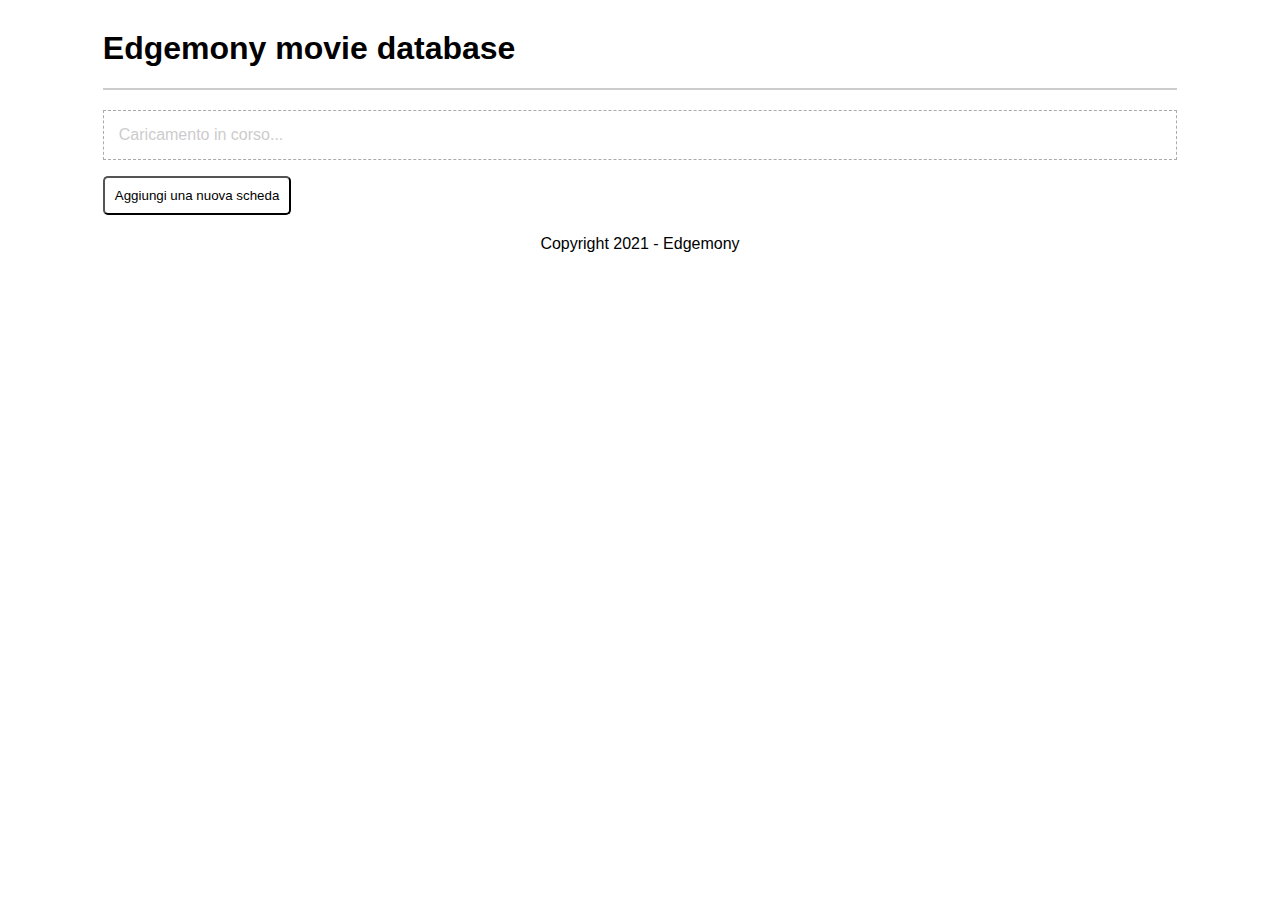
<file: 15-11-21/index.html>
<!DOCTYPE html>
<html lang="en">

<head>
    <meta charset="UTF-8">
    <meta http-equiv="X-UA-Compatible" content="IE=edge">
    <meta name="viewport" content="width=device-width, initial-scale=1.0">
    <link rel="stylesheet" href="style.css">
    <title>Edgemony movie database</title>
    <script src="js/index.js" type="module"></script>

    <body>

        <main>
            <h1>Edgemony movie database</h1>
            <hr />
            <div id="container">
                <p class="loading">Caricamento in corso...</p>
            </div>

            <button id="add">Aggiungi una nuova scheda</button>

            <footer>
                <p>Copyright 2021 - Edgemony</p>
            </footer>
        </main>

    </body>

</html>
</file>
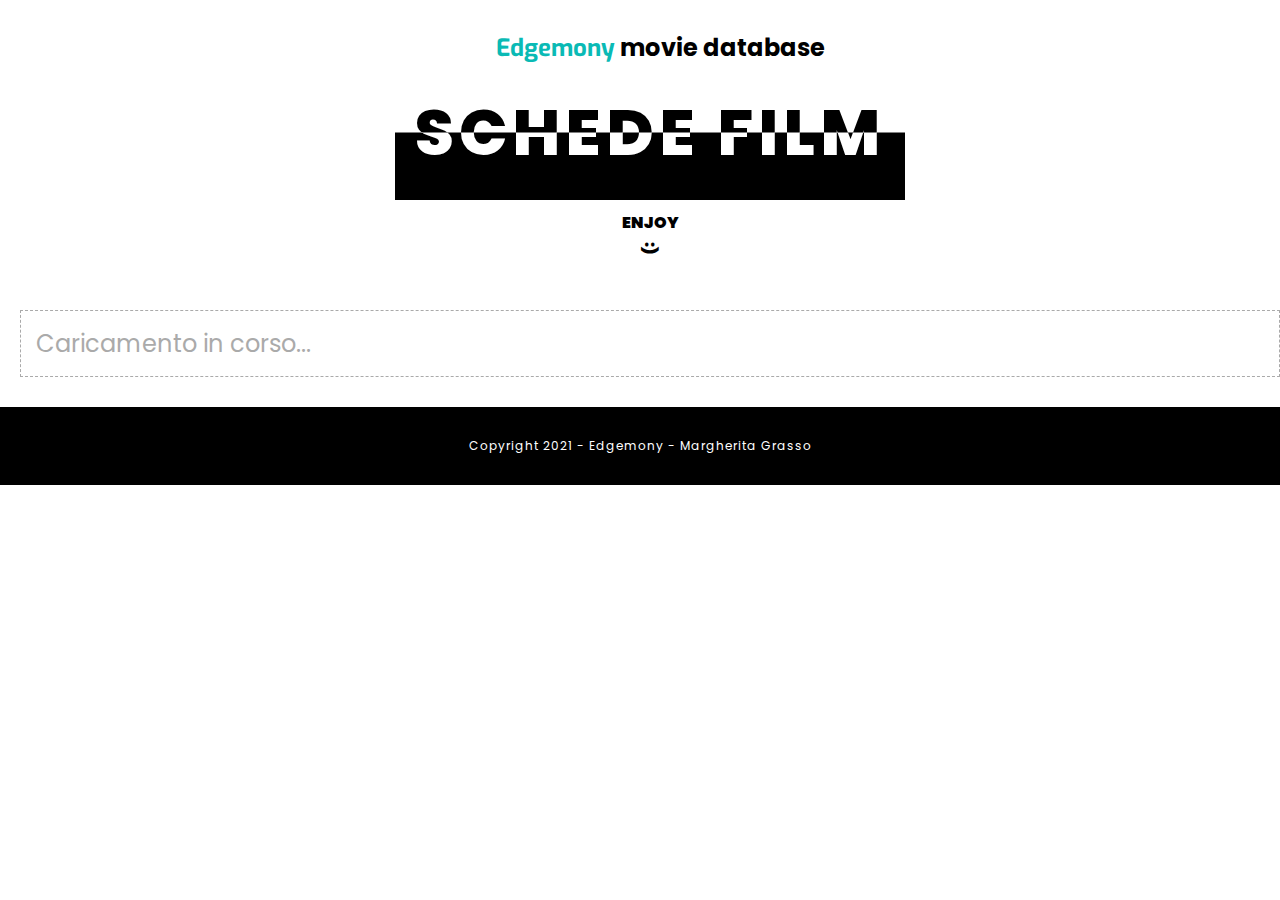
<file: 17-11-21/index.html>
<!DOCTYPE html>
<html lang="en">

<head>
    <meta charset="UTF-8" />
    <meta http-equiv="X-UA-Compatible" content="IE=edge" />
    <meta name="viewport" content="width=device-width, initial-scale=1.0" />
    <title>Edgemony movie databse</title>
    <link rel="stylesheet" href="style.css" />
    <script src="js/index.js" type="module"></script>
</head>

<body>
    <div class="alert">
        <p>Something is not working...</p>
    </div>

    <main>
        <h1><span class="edg">Edgemony</span> movie database</h1>
        <!-- <hr /> -->
        <!-- <h2 id="text">Elenco schede film</h2> -->

        <div class="text-box">
            <h2>SCHEDE FILM</h2>
            <h2>SCHEDE FILM</h2>
        </div>

        <p class="enj">ENJOY<span class="smile">:)</span></p>


        <div id="container">
            <p class="loading">Caricamento in corso...</p>
        </div>



    </main>


    <footer>
        <p>Copyright 2021 - Edgemony - Margherita Grasso</p>
    </footer>
</body>

</html>
</file>
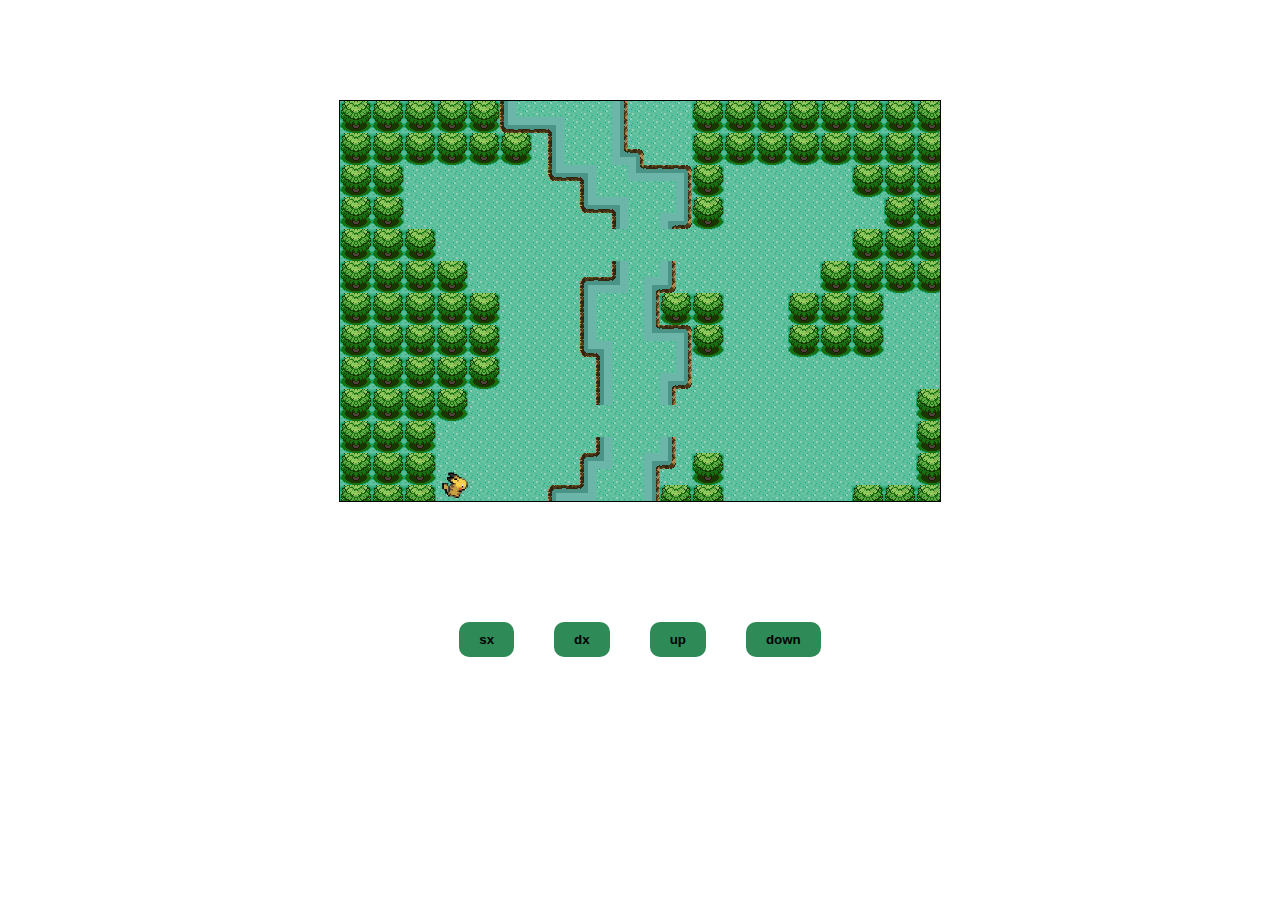
<file: 18-11-21/index.html>
<!DOCTYPE html>
<html lang="en">

<head>
    <meta charset="UTF-8">
    <meta http-equiv="X-UA-Compatible" content="IE=edge">
    <meta name="viewport" content="width=device-width, initial-scale=1.0">
    <link rel="stylesheet" href="style.css">
    <title>Document</title>
</head>

<body>


    <div id="container">
        <div class="move"></div>
        <div class="image"></div>
    </div>

    <div id="btns">
        <button id="btn-sx"> sx </button>
        <button id="btn-dx"> dx </button>
        <button id="btn-up"> up </button>
        <button id="btn-down"> down </button>
    </div>


    <script src="index.js"></script>

</body>

</html>
</file>
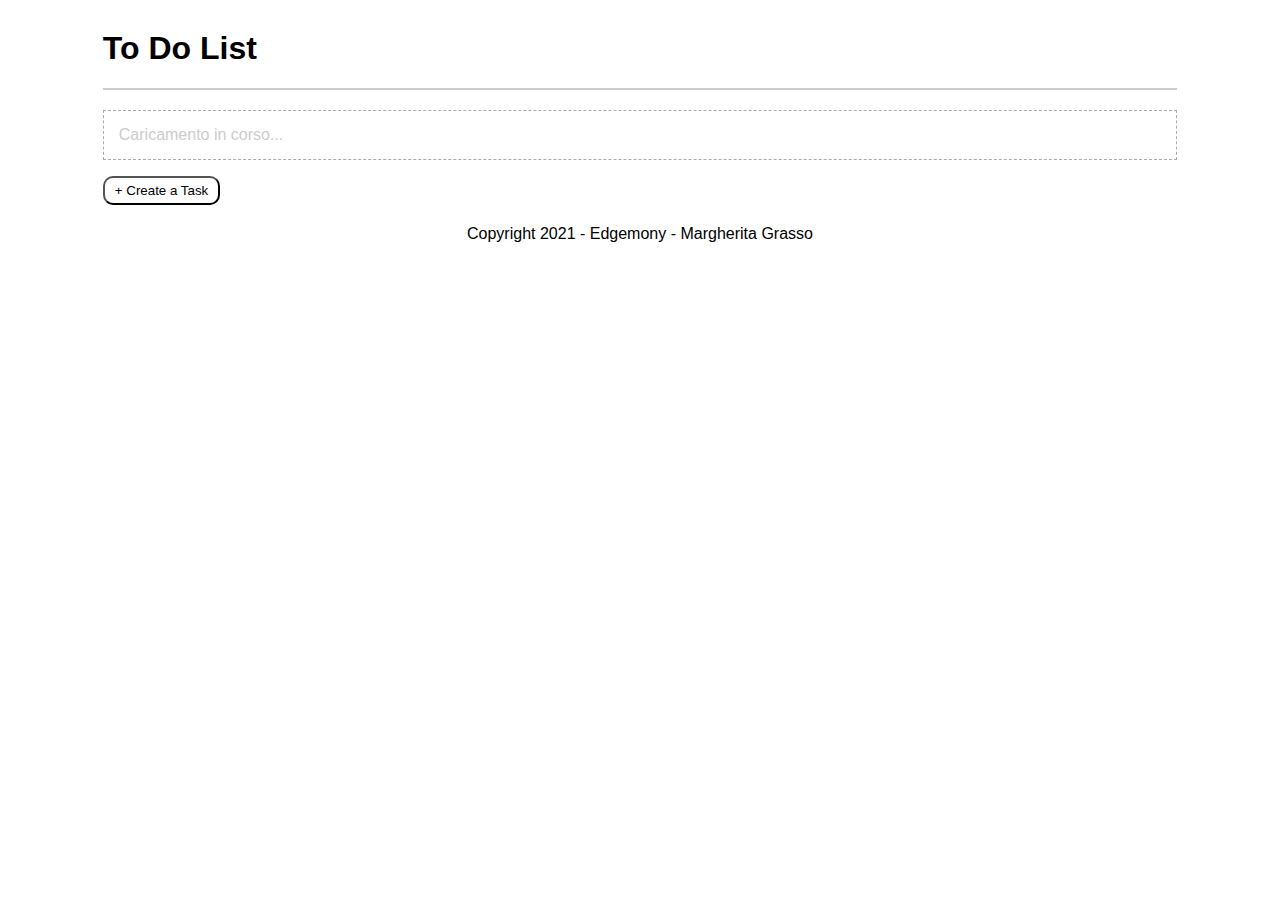
<file: 15-11-21/Esercizio/index.html>
<!DOCTYPE html>
<html lang="en">

<head>
    <meta charset="UTF-8">
    <meta http-equiv="X-UA-Compatible" content="IE=edge">
    <meta name="viewport" content="width=device-width, initial-scale=1.0">
    <link rel="stylesheet" href="style.css">
    <title>Edgemony - To Do List</title>
    <script src="js/index.js" type="module"></script>
</head>

<body>

    <main>
        <h1>To Do List</h1>
        <hr />

        <div id="container">
            <p class="loading">Caricamento in corso...</p>
        </div>

        <!-- <div id="container">
            <ul>
                <li>
                    <label><input type="checkbox"/>ciao prova ti prego funziona</label>
                </li>
            </ul>
        </div> -->

        <button id="add">+ Create a Task</button>

        <footer>
            <p>Copyright 2021 - Edgemony - Margherita Grasso</p>
        </footer>
    </main>


</body>

</html>
</file>
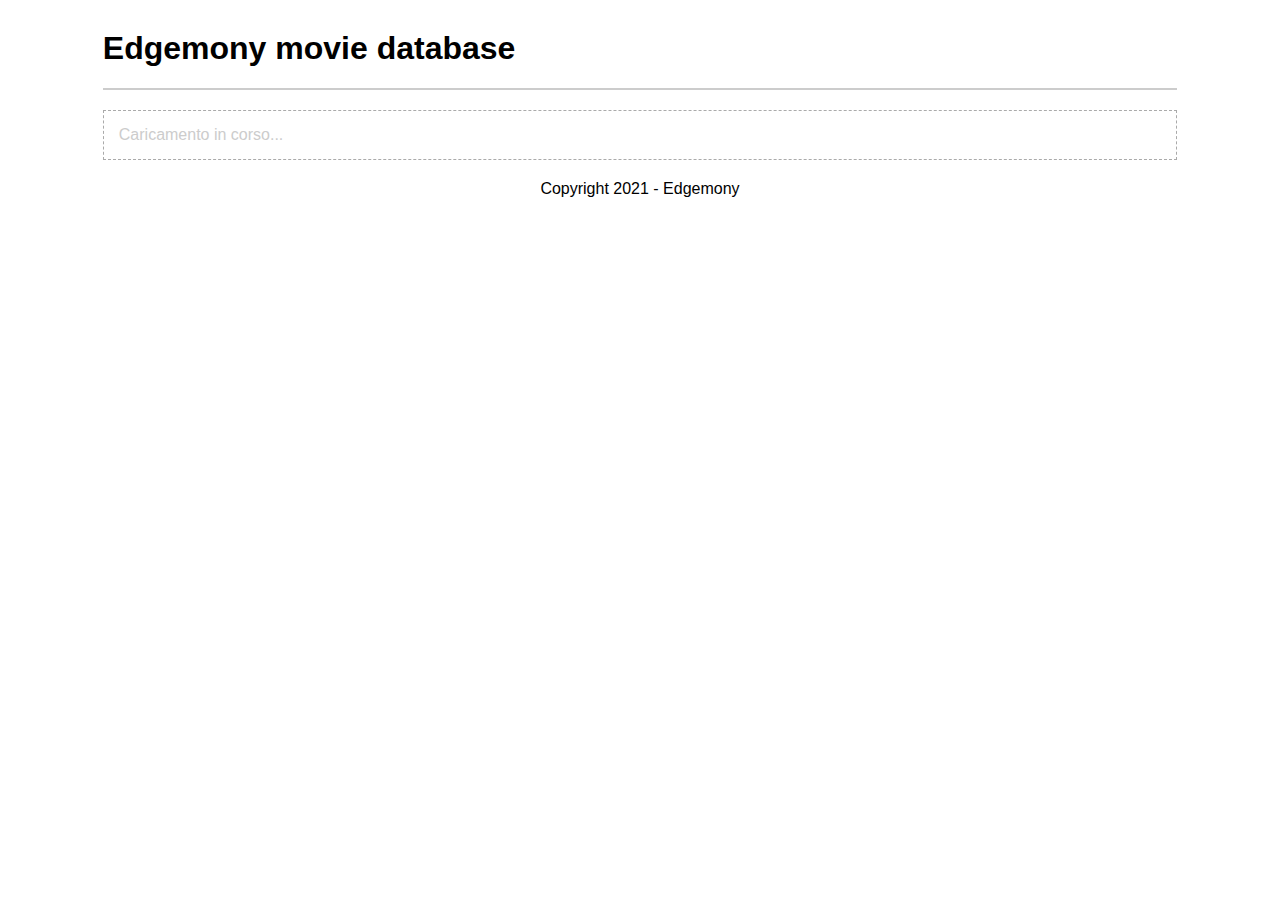
<file: 16-11-21/Lezione/index.html>
<!DOCTYPE html>
<html lang="en">

<head>
    <meta charset="UTF-8">
    <meta http-equiv="X-UA-Compatible" content="IE=edge">
    <meta name="viewport" content="width=device-width, initial-scale=1.0">
    <link rel="stylesheet" href="style.css">
    <title>Edgemony movie database</title>
    <script src="js/index.js" type="module"></script>

    <body>

        <main>
            <h1>Edgemony movie database</h1>
            <hr />
            <div id="container">
                <p class="loading">Caricamento in corso...</p>
            </div>

            <!-- <button id="add">Aggiungi una nuova scheda</button> -->

            <footer>
                <p>Copyright 2021 - Edgemony</p>
            </footer>
        </main>

    </body>

</html>
</file>
<file: 15-11-21/style.css>
* {
    font-family: 'Poppins', sans-serif;
}

body {
    font-family: sans-serif;
}

main {
    width: 85%;
    margin: 30px auto;
}

hr {
    border: 0;
    background-color: #ccc;
    height: 2px;
    margin: 20px 0;
}

#add {
    padding: 10px;
    background-color: #fff;
    border: 1 px solid #aaa;
    /* border: none; */
    border-radius: 5px;
    transition: all 0.4s ease;
}

#add:hover {
    cursor: pointer;
    background-color: cadetblue;
    border-color: cadetblue;
    color: white;
}

#create label {
    display: block;
    width: 300px;
}

#create input,
#create textarea {
    display: block;
    width: 100%;
    font-size: 14px;
    padding: 4px;
}

#create input {
    outline: none;
    border: 2px solid #999;
    transition: all 0.6s ease;
}

#create input:focus {
    border: 2px solid cadetblue;
    box-shadow: 0px 0px 10px cadetblue;
}

#create textarea {
    resize: vertical;
}

#create .row {
    margin: 10px 0;
}

footer {
    margin-top: 20px;
    text-align: center;
}

.loading {
    color: #ccc;
    padding: 15px;
    border: 1px dashed #aaa;
    animation-name: pulse;
    animation-duration: 1s;
    animation-iteration-count: infinite;
    animation-direction: alternate;
}


/* ANIMATION */

@keyframes pulse {
    from {
        opacity: 1;
    }
    to {
        opacity: 0.4;
    }
}
</file>
<file: 17-11-21/style.css>
@import url('https://fonts.googleapis.com/css2?family=Exo:wght@500&family=Poppins:wght@300;400;500;600;700;800;900&display=swap');
* {
    padding: 0;
    margin: 0;
    box-sizing: border-box;
}

body {
    font-family: "Poppins", sans-serif;
}

h1 {
    margin-left: 20px;
    text-align: center;
    color: black;
}

.edg {
    color: #0ABAB5;
    transition: rotate(0deg);
    font-family: "Exo", sans-serif;
}


/* h2 {
    margin-left: 20px;
} */


/*----------DOUBLE TEXT-----------*/

*:after,
*:before {
    box-sizing: border-box;
}

body {
    /* font-family: "Inter", sans-serif; */
    background-color: #FFF;
    color: white;
    font-size: 12px;
}

.text-box {
    position: relative;
    display: flex;
    align-items: center;
    justify-content: center;
}

.vieew {
    display: flex;
    flex-direction: row;
}

.vieew p {
    color: black;
    margin: 100px;
}

.vieew a {
    color: blue;
}

h2 {
    font-size: 64px;
    font-weight: 800;
    background-color: #000;
    color: #fff;
    display: block;
    padding: 20px;
    letter-spacing: 5px;
}

h2:nth-child(2) {
    position: absolute;
    background-color: #fff;
    color: #000;
    clip-path: inset(-1% -1% 50% -1%);
}

h3 {
    color: black;
    font-size: 36px;
    font-weight: 800;
    margin-left: 20px;
}

p {
    font-size: 24px;
}

.enj {
    font-size: 16px;
    font-weight: 900;
    margin-top: 10px;
    text-align: center;
    color: black;
    /* font-family: "Inter", sans-serif; */
}

.smile {
    display: block;
    transform: rotate(90deg);
    color: black;
    margin-bottom: 50px;
}

.test {
    text-align: center;
}


/*----------------------*/

ul {
    text-decoration: none;
    display: grid;
    grid-template-columns: 1fr 1fr 1fr 1fr;
    grid-template-rows: 1fr 1fr;
    grid-column-gap: 20px;
    grid-row-gap: 20px;
    justify-items: stretch;
    align-items: stretch;
    margin-bottom: 30px;
    margin-top: 10px;
    margin-right: 10px;
}

li {
    display: inline-block;
    padding: 10px 20px;
    border: 2px solid black;
    margin: 10px 10px;
    border-radius: 20px;
    overflow: hidden;
    min-width: 25%;
    text-decoration: none;
    background-color: black;
}

li a {
    font-size: 14px;
    font-weight: bold;
    letter-spacing: 1px;
    color: white;
}

li:hover {
    transform: scale(1.05);
}

main {
    /* width: 85%; */
    margin: 30px auto;
    margin-left: 20px;
}


/* hr {
    border: 0;
    background-color: #ccc;
    height: 1px;
    margin: 20px 020px;
} */

footer {
    letter-spacing: 1px;
    width: 100%;
    text-align: center;
    bottom: 0;
    /* position: fixed; */
    background-color: black;
    color: white;
    padding: 30px;
}

footer p {
    font-size: 12px;
}

#add,
#back,
.btn {
    font-size: 16px;
    background-color: black;
    box-shadow: 0 5px 0 #0ABAB5;
    color: white;
    padding: 0.5em 1.0em;
    position: relative;
    text-decoration: none;
    border-radius: 20px;
    margin-left: 20px;
    margin-top: 30px;
    outline: none;
    font-family: 'Poppins', sans-serif;
    border: none;
}

.center {
    text-align: center;
    margin: 50px;
}

.center.two {
    margin: auto;
}

.home-one {
    margin-bottom: 50px;
}

#add:hover,
#back:hover,
.btn:hover {
    background-color: #0ABAB5;
    box-shadow: 0 5px black;
}

#add:active,
#back:active,
.btn:active {
    box-shadow: none;
    top: 5px;
}

#create label {
    display: block;
    width: 300px;
    font-size: 14px;
    color: black;
    font-weight: 800;
    margin-left: 20px;
}

#create input,
#create textarea {
    margin-left: 20px;
    display: block;
    width: 50%;
    padding: 10px;
    font-size: 14px;
    border-radius: 20px;
}

#create input {
    outline: none;
    border: 2px solid #999;
    transition: all 0.6s ease;
}

#create input:focus,
#create textarea:focus {
    border: 2px solid #00ced1;
    box-shadow: 0px 0px 10px #00ced1;
}

#create textarea {
    resize: vertical;
    outline: none;
    border: 2px solid #999;
    transition: all 0.6s ease;
}

#create .row {
    margin: 10px 0;
}

.edit {
    border: 0;
    background-color: #fff;
    color: black;
    border: 1px solid black;
    padding: 2px 6px;
    letter-spacing: 2px;
    cursor: pointer;
    text-decoration: none
}

.edit:hover {
    background-color: black;
    color: white;
    border: 1px solid white;
}

img {
    margin: 100px;
}

.delete {
    border: 0;
    color: #fff;
    background-color: #b22222;
    border-radius: 30%;
    transition: all 0.4s ease;
    padding: 4px 8px;
    margin: 10px;
}

.delete:hover {
    cursor: pointer;
    transform: rotate(360deg) scale(1.2);
    background-color: red;
}


/* Box di avviso errori */

.alert {
    background-color: #b22222;
    color: #fff;
    top: -500px;
    width: 400px;
    /* per centrare orizzontalmente un elemento fixed/absolute */
    left: 50%;
    /* per centrare orizzontalmente un elemento fixed/absolute */
    margin-left: -200px;
    /* per centrare orizzontalmente un elemento fixed/absolute */
    position: fixed;
    z-index: 99;
    box-shadow: 0px 0px 10px rgba(0, 0, 0, 0.4);
    transition: all 0.5s ease;
}

.alert.show {
    top: 100px;
}

.alert p {
    padding: 20px;
}


/* Placeholder per caricamento */

.loading {
    color: #aaa;
    padding: 15px;
    border: 1px dashed #aaa;
    animation-name: pulse;
    animation-duration: 1s;
    animation-iteration-count: infinite;
    animation-direction: alternate;
}


/* Animazione */

@keyframes pulse {
    from {
        opacity: 1;
    }
    to {
        opacity: 0.4;
    }
}
</file>
<file: 18-11-21/style.css>
* {
    margin: 0;
    padding: 0;
}

#container {
    display: flex;
    margin: 100px auto;
    width: 600px;
    height: 400px;
    border: 1px solid black;
    position: relative;
    background: url('img/backgroung.png');
}


/* .image {
    position: absolute;
    background: url('img/backgroung.png');
} */

.move {
    width: 30px;
    height: 30px;
    background-color: red;
    border-radius: 50%;
    position: absolute;
    left: 100px;
    bottom: 0;
    background: url(img/prova-pika.png);
    background-size: cover;
    background-position-y: 30px;
    /* transform: translateY(-10px); */
}

.move-left {
    background-position-y: 60px;
}

.move-up {
    background-position-y: 87px;
}

.move-down {
    background-position-y: 0px;
}


/* .move {
    background-image: url('img/css-sprite-combined.png');
    background-position: 0px;
    width: 50px;
    height: 50px;
    display: inline-block;
    position: absolute;
    bottom: 0;
} */

.move-2 {
    background: url('img/css-sprite-combined.png') -50px -1px;
    width: 50px;
    height: 50px;
    display: inline-block;
    position: absolute;
    bottom: 0;
}

.move-3 {
    background: url('css-sprite-combined.png') -4964px -0px;
    width: 2482px;
    height: 2482px;
    display: inline-block;
}

.move-4 {
    background: url('css-sprite-combined.png') -7446px -1px;
    width: 2482px;
    height: 2481px;
    display: inline-block;
}

#btns {
    display: flex;
    align-items: center;
    flex-direction: row;
    justify-content: center;
}

#btn-dx,
#btn-sx,
#btn-up,
#btn-down {
    padding: 10px 20px;
    margin: 20px;
    border-radius: 10px;
    border: none;
    background-color: seagreen;
    font-weight: bold;
}
</file>
<file: 15-11-21/Esercizio/style.css>
* {
    font-family: 'Poppins', sans-serif;
}

main {
    width: 85%;
    margin: 30px auto;
}

hr {
    border: 0;
    background-color: #ccc;
    height: 2px;
    margin: 20px 0;
}

#add {
    padding: 5px 10px;
    background-color: #fff;
    border: 1 px solid #aaa;
    /* border: none; */
    border-radius: 10px;
    transition: all 0.4s ease;
}

#add:hover {
    cursor: pointer;
    background-color: cadetblue;
    border-color: cadetblue;
    color: white;
}

#create label {
    display: block;
    width: 300px;
}

footer {
    margin-top: 20px;
    text-align: center;
}

.loading {
    color: #ccc;
    padding: 15px;
    border: 1px dashed #aaa;
    animation-name: pulse;
    animation-duration: 1s;
    animation-iteration-count: infinite;
    animation-direction: alternate;
}


/* ANIMATION */

@keyframes pulse {
    from {
        opacity: 1;
    }
    to {
        opacity: 0.4;
    }
}
</file>
<file: 16-11-21/Lezione/style.css>
* {
    font-family: 'Poppins', sans-serif;
}

main {
    width: 85%;
    margin: 30px auto;
}

hr {
    border: 0;
    background-color: #ccc;
    height: 2px;
    margin: 20px 0;
}

#add {
    padding: 10px;
    background-color: #fff;
    border: 1 px solid #aaa;
    /* border: none; */
    border-radius: 5px;
    transition: all 0.4s ease;
}

#add:hover {
    cursor: pointer;
    background-color: cadetblue;
    border-color: cadetblue;
    color: white;
}

#create label {
    display: block;
    width: 300px;
}

#create input,
#create textarea {
    display: block;
    width: 100%;
    font-size: 14px;
    padding: 4px;
}

#create input {
    outline: none;
    border: 2px solid #999;
    transition: all 0.6s ease;
}

#create input:focus {
    border: 2px solid cadetblue;
    box-shadow: 0px 0px 10px cadetblue;
}

#create textarea {
    resize: vertical;
}

#create .row {
    margin: 10px 0;
}

.delete {
    border: 0;
    color: #fff;
    background-color: firebrick;
    border-radius: 50%;
    transition: all 0.4s ease;
}

.delete:hover {
    cursor: pointer;
    transform: rotate(360deg) scale(2);
    background-color: red;
}

footer {
    margin-top: 20px;
    text-align: center;
}

.loading {
    color: #ccc;
    padding: 15px;
    border: 1px dashed #aaa;
    animation-name: pulse;
    animation-duration: 1s;
    animation-iteration-count: infinite;
    animation-direction: alternate;
}


/* ANIMATION */

@keyframes pulse {
    from {
        opacity: 1;
    }
    to {
        opacity: 0.4;
    }
}
</file>
